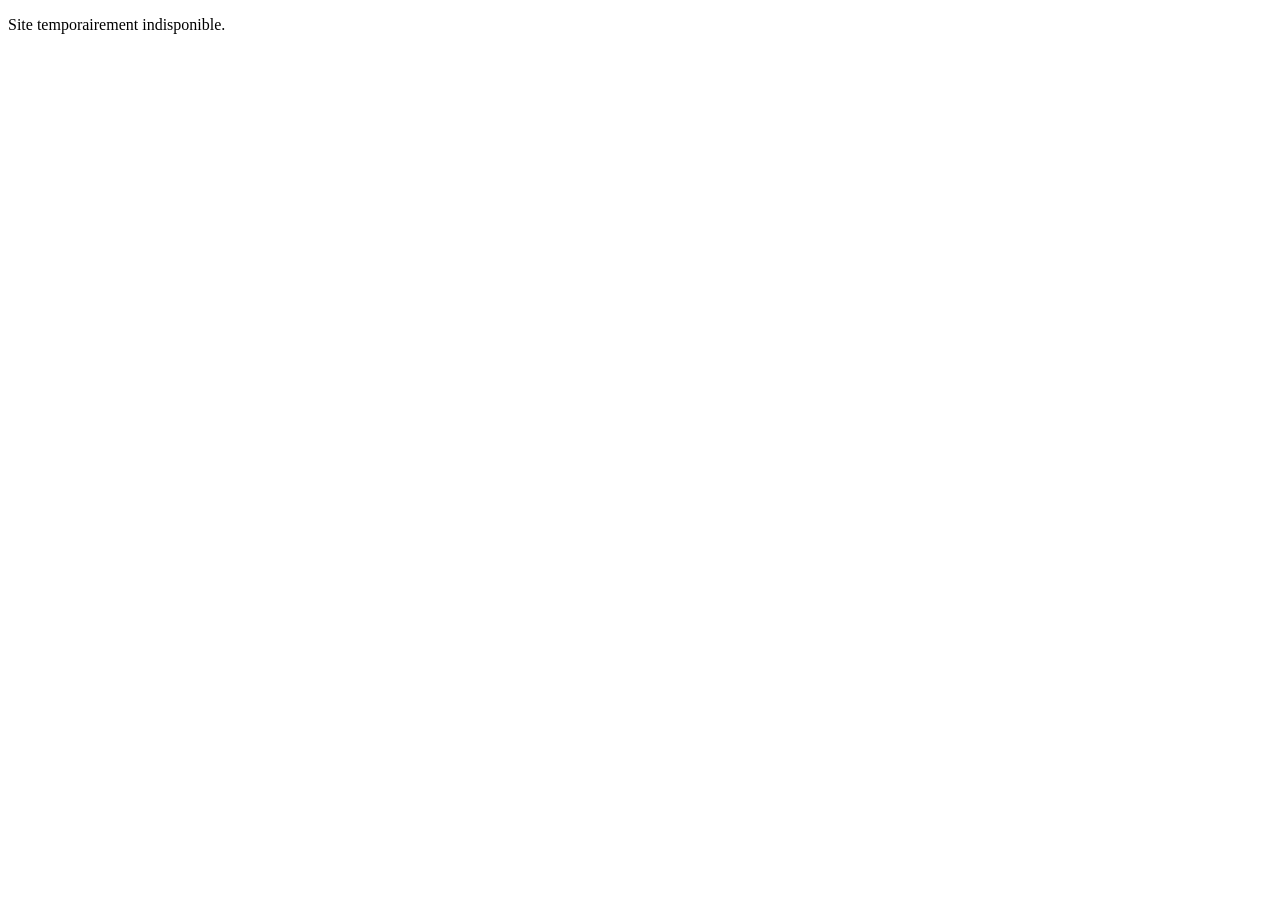
<file: index.html>
<!DOCTYPE html>
<html lang="fr">
<head>
    <meta charset="UTF-8">
    <meta name="robots" content="noindex, follow">
    <title>Portfolio</title>
</head>
<body>
    <p>Site temporairement indisponible.</p>
</body>
</html>
</file>
